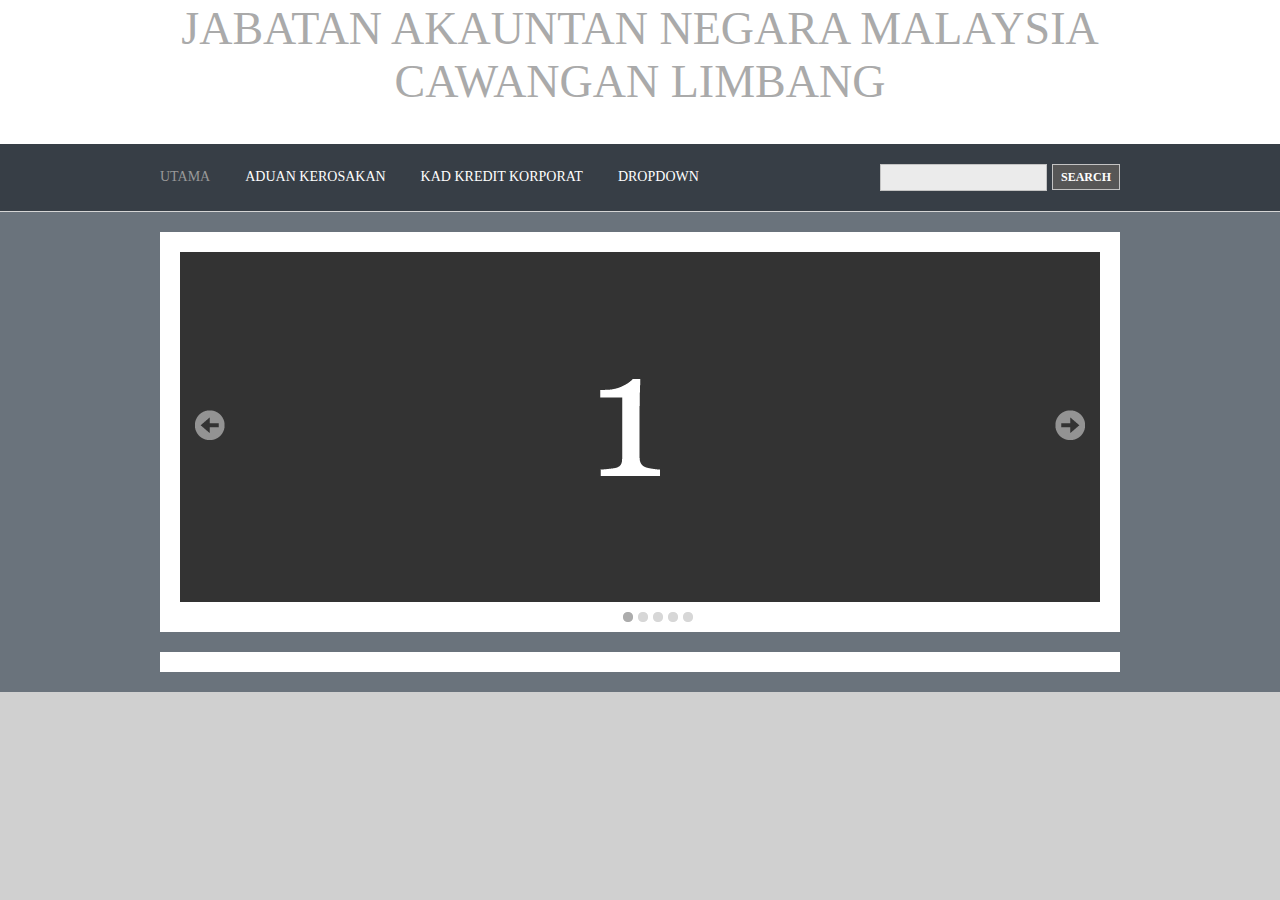
<file: index.html>
<!DOCTYPE html PUBLIC "-//W3C//DTD XHTML 1.0 Transitional//EN" "http://www.w3.org/TR/xhtml1/DTD/xhtml1-transitional.dtd">
<!--
Template Name: Modern Business
Author: <a href="http://www.os-templates.com/">OS Templates</a>
Author URI: http://www.os-templates.com/
Licence: Free to use under our free template licence terms
Licence URI: http://www.os-templates.com/template-terms
-->
<html xmlns="http://www.w3.org/1999/xhtml">
<head>
<title>JANM LIMBANG</title>
<meta http-equiv="Content-Type" content="text/html; charset=iso-8859-1" />
<link rel="stylesheet" href="layout/styles/layout.css" type="text/css" />
<script type="text/javascript" src="layout/scripts/jquery.min.js"></script>
<script type="text/javascript" src="layout/scripts/jquery.nivo.slider.pack.js"></script>
<script type="text/javascript">
$(window).load(function() {
	$('#slider').nivoSlider({
		effect:'random', //Specify sets like: 'fold,fade,sliceDown'
		slices:10,
		animSpeed:500,
		pauseTime:3000,
		startSlide:0, //Set starting Slide (0 index)
		directionNav:true, //Next & Prev
		directionNavHide:true, //Only show on hover
		controlNav:true, //1,2,3...
		controlNavThumbs:false, //Use thumbnails for Control Nav
		controlNavThumbsFromRel:false, //Use image rel for thumbs
		controlNavThumbsSearch: '.gif', //Replace this with...
		controlNavThumbsReplace: '_thumb.gif', //...this in thumb Image src
		keyboardNav:true, //Use left & right arrows
		pauseOnHover:true, //Stop animation while hovering
		manualAdvance:false, //Force manual transitions
		captionOpacity:0.8 //Universal caption opacity
	});
});
</script>
<!--[if lt IE 8]>
<style type="text/css" media="screen">.nivo-controlNav a{float:left;}</style>
<![endif]-->
</head>
<body id="top">
<div class="wrapper col1">
  <div id="header">
    <div class="center">
      <h1><a href="index.html">JABATAN AKAUNTAN NEGARA MALAYSIA CAWANGAN LIMBANG</a></h1>
      
    </div>
    
    <br class="clear" />
  </div>
</div>

<!-- ####################################################################################################### -->
<div class="wrapper col2">
  <div id="topbar">
    <div id="topnav">
      <ul>
        <li class="active"><a href="index.html">Utama</a></li>
        <li><a href="pages/Aduan-Kerosakan.html">Aduan Kerosakan</a></li>
        <li><a href="pages/Kad-Kredit-Korporat.html">Kad Kredit Korporat</a></li>
        <li><a href="#">DropDown</a>
          <ul>
            <li><a href="#">Link 1</a></li>
            <li><a href="#">Link 2</a></li>
            <li><a href="#">Link 3</a></li>
          </ul>
        </li>
      </ul>
    </div>
    <div id="search">
      <form action="#" method="post">
        <fieldset>
          <legend>Site Search</legend>
          <input type="text" value=""  onfocus="this.value=(this.value=='')? '' : this.value ;" />
          <input type="submit" name="go" id="go" value="Search" />
        </fieldset>
      </form>
    </div>
    <br class="clear" />
  </div>
</div>
<!-- ####################################################################################################### -->
<div class="wrapper col3">
  <div id="featured_slide">
    <div id="slider" class="nivoSlider">
      <img src="images/demo/1.gif" alt="" />
      <img src="images/demo/2.gif" alt="" />
      <img src="images/demo/3.gif" alt="" />
      <img src="images/demo/4.gif" alt="" />
      <img src="images/demo/5.gif" alt="" />
    </div>
  </div>
  <div id="featured_intro">
    <div>
      


</div>
</body>
</html>
</file>
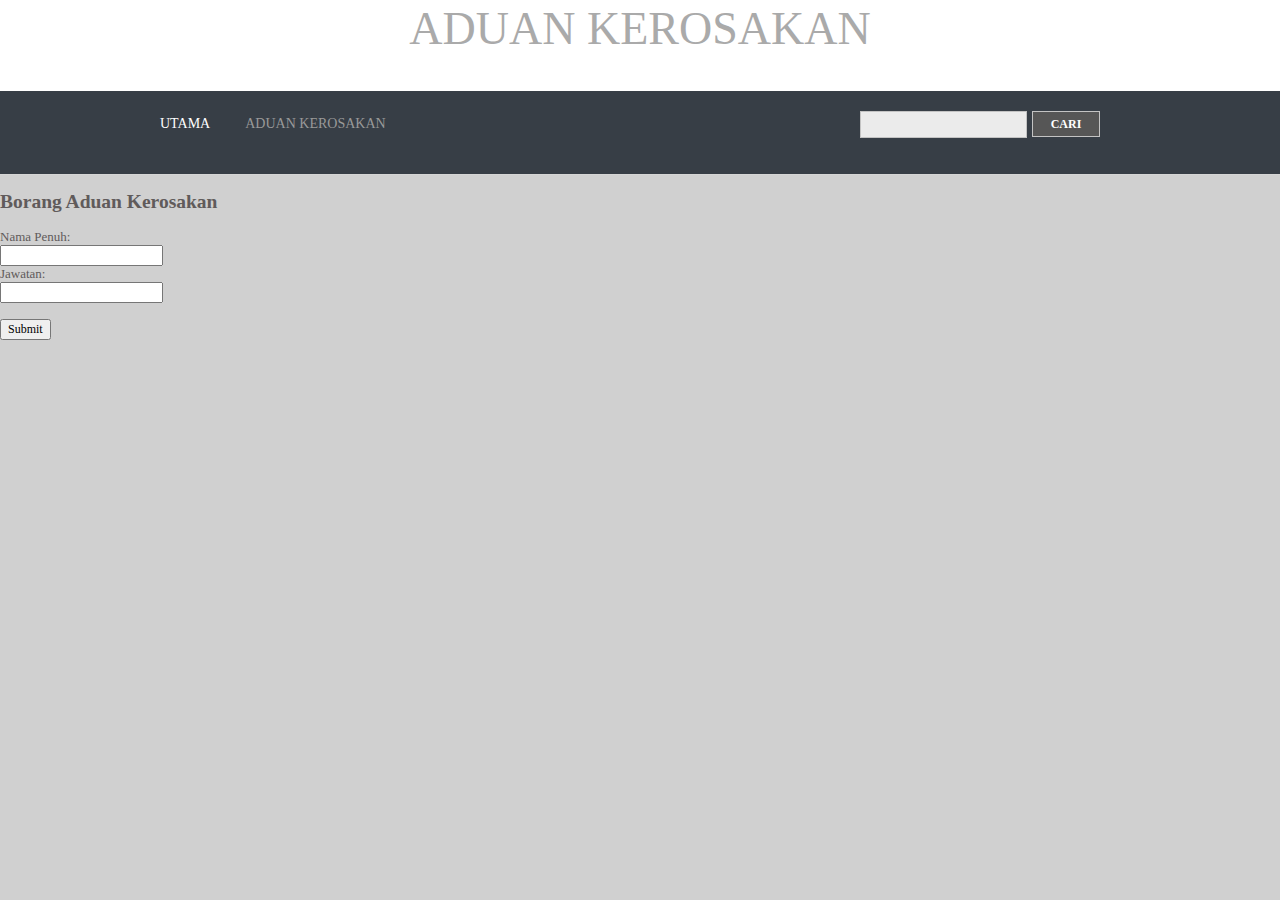
<file: pages/aduan-kerosakan.html>
<!DOCTYPE html PUBLIC "-//W3C//DTD XHTML 1.0 Transitional//EN" "http://www.w3.org/TR/xhtml1/DTD/xhtml1-transitional.dtd">
<!--
Template Name: Modern Business
Author: <a href="http://www.os-templates.com/">OS Templates</a>
Author URI: http://www.os-templates.com/
Licence: Free to use under our free template licence terms
Licence URI: http://www.os-templates.com/template-terms
-->
<html xmlns="http://www.w3.org/1999/xhtml">
<head>
<title>ADUAN KEROSAKAN</title>
<meta http-equiv="Content-Type" content="text/html; charset=iso-8859-1" />
<link rel="stylesheet" href="../layout/styles/layout.css" type="text/css" />
</head>
<body id="top">
<div class="wrapper col1">
  <div id="header">
    <div class="center">
      <h1><a href="../index.html">ADUAN KEROSAKAN</a></h1>
      
    </div>
  
    <br class="clear" />
  </div>
</div>
<!-- ####################################################################################################### -->
<div class="wrapper col2">
  <div id="topbar">
    <div id="topnav">
      <ul>
        <li><a href="../index.html">Utama</a></li>
        <li class="active"><a href="aduan-kerosakan.html">Aduan Kerosakan</a></li>
      </ul>
    </div>
    <div id="Cari">
      <form action="#" method="post">
        <fieldset>
          <legend>Carian</legend>
          <input type="text" value=""  onfocus="this.value=(this.value=='')? '' : this.value ;" />
          <input type="submit" name="go" id="go" value="cari" />
        </fieldset>
      </form>
    </div>
    <br class="clear" />
  </div>
</div>

<!-- ####################################################################################################### -->
 <h2>Borang Aduan Kerosakan</h2>
<div class="borang_kerosakan.css">

<form action="/action_page.php">
  <label for="fname">Nama Penuh:</label><br>
  <input type="text" id="fname" name="fname" value=""><br>
  
  <label for="lname">Jawatan:</label><br>
  <input type="text" id="lname" name="lname" value=""><br><br>
  
  <input type="submit" value="Submit">
</form> 
</div>
 
</body>
</html>
</file>
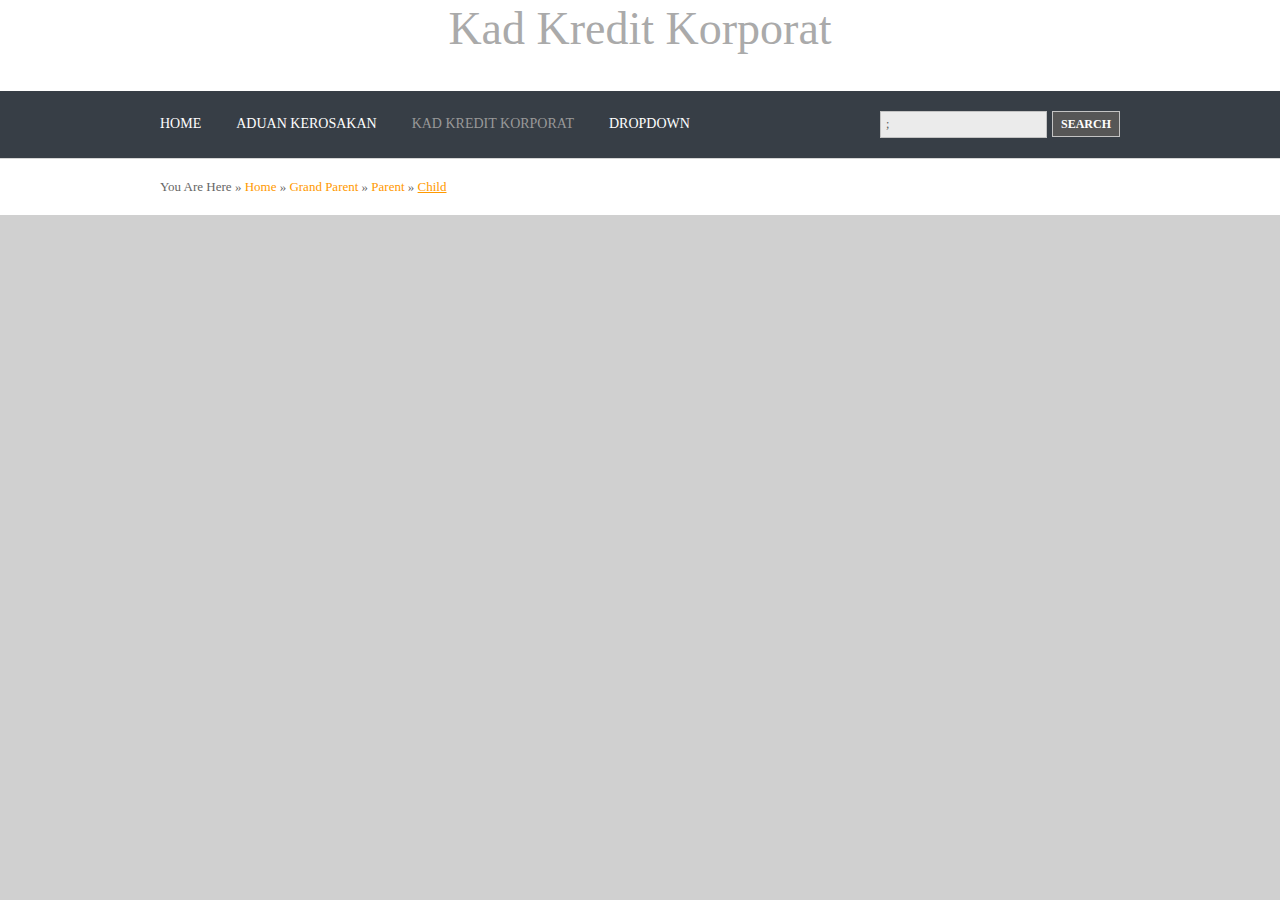
<file: pages/Kad-Kredit-Korporat.html>
<!DOCTYPE html PUBLIC "-//W3C//DTD XHTML 1.0 Transitional//EN" "http://www.w3.org/TR/xhtml1/DTD/xhtml1-transitional.dtd">
<!--
Template Name: Modern Business
Author: <a href="http://www.os-templates.com/">OS Templates</a>
Author URI: http://www.os-templates.com/
Licence: Free to use under our free template licence terms
Licence URI: http://www.os-templates.com/template-terms
-->
<html xmlns="http://www.w3.org/1999/xhtml">
<head>
<title>Borang Penggunaan Kad Kredit Korporat</title>
<meta http-equiv="Content-Type" content="text/html; charset=iso-8859-1" />
<link rel="stylesheet" href="../layout/styles/layout.css" type="text/css" />
</head>
<body id="top">
<div class="wrapper col1">
  <div id="header">
    <div class="center">
      <h1><a href="../index.html">Kad Kredit Korporat</a></h1>
     
    </div>
    
    <br class="clear" />
  </div>
</div>
<!-- ####################################################################################################### -->
<div class="wrapper col2">
  <div id="topbar">
    <div id="topnav">
      <ul>
        <li><a href="../index.html">Home</a></li>
        <li><a href="aduan-kerosakan.html">Aduan Kerosakan</a></li>
        <li class="active"><a href="Kad-Kredit-Korporat.html">Kad Kredit Korporat</a></li>
        <li><a href="#">DropDown</a>
          <ul>
            <li><a href="#">Link 1</a></li>
            <li><a href="#">Link 2</a></li>
            <li><a href="#">Link 3</a></li>
          </ul>
        </li>
        
      </ul>
    </div>
    <div id="search">
      <form action="#" method="post">
        <fieldset>
          <legend>Site Search</legend>
          <input type="text" value=";"  onfocus="this.value=(this.value=='')? '' : this.value ;" />
          <input type="submit" name="go" id="go" value="Search" />
        </fieldset>
      </form>
    </div>
    <br class="clear" />
  </div>
</div>
<!-- ####################################################################################################### -->
<div class="wrapper col7">
  <div id="breadcrumb">
    <ul>
      <li class="first">You Are Here</li>
      <li>&#187;</li>
      <li><a href="#">Home</a></li>
      <li>&#187;</li>
      <li><a href="#">Grand Parent</a></li>
      <li>&#187;</li>
      <li><a href="#">Parent</a></li>
      <li>&#187;</li>
      <li class="current"><a href="#">Child</a></li>
    </ul>
  </div>
</div>


</body>
</html>
</file>
<file: layout/styles/layout.css>
@charset "utf-8";
/*
Template Name: Modern Business
Author: <a href="http://www.os-templates.com/">OS Templates</a>
Author URI: http://www.os-templates.com/
Licence: Free to use under our free template licence terms
Licence URI: http://www.os-templates.com/template-terms
File: Layout CSS
*/

@import url("navi.css");
@import url("forms.css");
@import url("tables.css");
@import url("featured_slide.css");

html{overflow-y:scroll;}
body{margin:0; padding:0; font-size:13px; font-family:Georgia, "Times New Roman", Times, serif; color:#605B5B; background-color:#D0D0D0;}

.justify{text-align:justify;}
.bold{font-weight:bold;}
.center{text-align:center;}
.right{text-align:right;}
.nostart{margin:0; padding:0; list-style-type:none;}

.clear{clear:both;}
br.clear{clear:both; margin-top:-15px;}

a{outline:none; text-decoration:none; color:#FF9900; background-color:#FFFFFF;}

.fl_left, .imgl{float:left;}
.fl_right, .imgr{float:right;}

img{display:block; margin:0; padding:0; border:none;}
.imgl, .imgr{border:1px solid #C7C5C8; padding:5px;}
.imgl{margin:0 8px 8px 0; clear:left;}
.imgr{margin:0 0 8px 8px; clear:right;}

/* ----------------------------------------------Wrapper------------------------------------- */

div.wrapper{display:block; width:100%; margin:0; text-align:left;}
div.wrapper h1, div.wrapper h2, div.wrapper h3, div.wrapper h4, div.wrapper h5, div.wrapper h6{margin:0 0 15px 0; padding:0; font-size:20px; font-weight:normal; line-height:normal;}
.col1, .col1 a{color:#AAAAAA; background-color:#FFFFFF;}
.col2{color:#333333; background-color:#373E46; border-bottom:1px solid #D5D5D5;}
.col3{color:#666666; background-color:#6A737C; padding:20px 0;}
.col4{color:#666666; background-color:#FFFFFF; border-top:1px solid #D5D5D5; border-bottom:1px solid #D5D5D5;}
.col5{color:#666666; background-color:#E9E9E9;}
.col5 a{color:#999999; background-color:#E9E9E9;}
.col6, .col6 a{color:#605B5B; background-color:#D0D0D0;}
.col7{color:#666666; background-color:#FFFFFF; padding:20px 0;}

/* ----------------------------------------------Generalise------------------------------------- */

#header, #topbar, #breadcrumb, #featured_intro, #latest, .container, #footer, #copyright{display:block; position:relative; width:960px; margin:0 auto;}

/* ----------------------------------------------Header------------------------------------- */

#header{padding:2px 0 20px 0;}
#header .fl_left{display:block; float:left; margin-top:7px; overflow:hidden;}
#header .fl_right{display:block; float:right; width:468px; height:60px; margin-top:21px; overflow:hidden;}
#header h1, #header p, #header ul{margin:0; padding:0; list-style:none; line-height:normal;}
#header h1 a{font-size:46px; color:#AAAAAA; background-color:#FFFFFF;}
#header .fl_left p{margin-top:5px;}

/* ----------------------------------------------Topbar------------------------------------- */

#topbar{padding:20px 0; z-index:1000;}
#topbar #search{display:block; float:right; margin:0; padding:0; overflow:hidden;}

/* ----------------------------------------------BreadCrumb------------------------------------- */

#breadcrumb ul{margin:0; padding:0; list-style:none;}
#breadcrumb ul li{display:inline;}
#breadcrumb ul li.current a{text-decoration:underline;}

/* ----------------------------------------------Featured Intro------------------------------------- */

#featured_intro{margin-top:20px; color:#666666; background-color:#FFFFFF;}
#featured_intro div{padding:10px 15px;}
#featured_intro div p{margin:0; padding:0; line-height:2em;}

/* ----------------------------------------------Homepage Latest------------------------------------- */

#latest{padding:30px 0;}
#latest ul, #latest p{margin:0; padding:0; list-style:none; display:inline;}
#latest h2{margin:0 0 15px 0; padding:0 0 8px 0; font-size:20px; font-weight:normal; border-bottom:1px dotted #C7C5C8;}
#latest li{display:block; float:left; width:300px; margin:0 30px 0 0; padding:0;}
#latest li.last{margin-right:0;}
#latest li p.imgholder{display:block; width:290px; height:100px; margin:0 0 15px 0; padding:4px; border:1px solid #C7C5C8;}
#latest a{font-weight:bold;}

/* ----------------------------------------------Content------------------------------------- */

.container{padding:20px 0;}
.content{display:block; float:left; width:630px;}

/* Comments */

#comments{margin-bottom:40px;}
#comments .commentlist{margin:0; padding:0;}
#comments .commentlist ul{margin:0; padding:0; list-style:none;}
#comments .commentlist li.comment_odd, #comments .commentlist li.comment_even{margin:0 0 10px 0; padding:15px; list-style:none;}
#comments .commentlist li.comment_odd{color:#666666; background-color:#F7F7F7;}
#comments .commentlist li.comment_odd a{color:#FF9900; background-color:#F7F7F7;}
#comments .commentlist li.comment_even{color:#666666; background-color:#E8E8E8;}
#comments .commentlist li.comment_even a{color:#FF9900; background-color:#E8E8E8;}
#comments .commentlist .author .name{font-weight:bold;}
#comments .commentlist .submitdate{font-size:smaller;}
#comments .commentlist p{margin:10px 5px 10px 0; padding:0; font-weight:normal; text-transform:none;}
#comments .commentlist li .avatar{float:right; border:1px solid #EEEEEE; margin:0 0 0 10px;}

/* ----------------------------------------------Column------------------------------------- */

.column{display:block; float:right; width:270px;}
.column .holder{display:block; width:260px; margin-bottom:20px; padding-left:10px;}

/* Sponsors Block */

.column .sponsors{display:block; width:270px; margin-bottom:20px;}
.column .sponsors h2{margin:0 0 15px 10px; padding:0;}
.column .sponsors .b_125 ul{margin:0; padding:0; list-style:none;}
.column .sponsors .b_125 li{float:right; margin:0 0 10px 10px;}

/* ----------------------------------------------Footer------------------------------------- */

#footer{padding:20px 0;}
#footer h2, #footer p, #footer ul, #footer a{margin:0; padding:0; font-weight:normal; list-style:none; line-height:normal;}
#footer p{line-height:1.6em;}
#footer h2{color:#666666; background-color:#E9E9E9; font-size:18px; font-weight:normal; margin-bottom:20px;}
#footer li{margin-bottom:5px;}
#footer .footbox{display:block; float:left; width:200px; margin:0 20px 0 0; padding:0;}
#footer .thumbbox{display:block; float:right; width:300px;}
#footer .thumbbox ul{margin:0; padding:0; list-style:none;}
#footer .thumbbox li{display:block; float:left; width:80px; height:80px; margin:0 15px 15px 0; padding:4px; border:1px solid #D0D0D0;}
#footer .thumbbox li.last{margin-right:0;}
#footer .last{margin:0;}

/* ----------------------------------------------Copyright------------------------------------- */

#copyright{padding:15px 0;}
#copyright p{margin:0; padding:0;}
</file>
